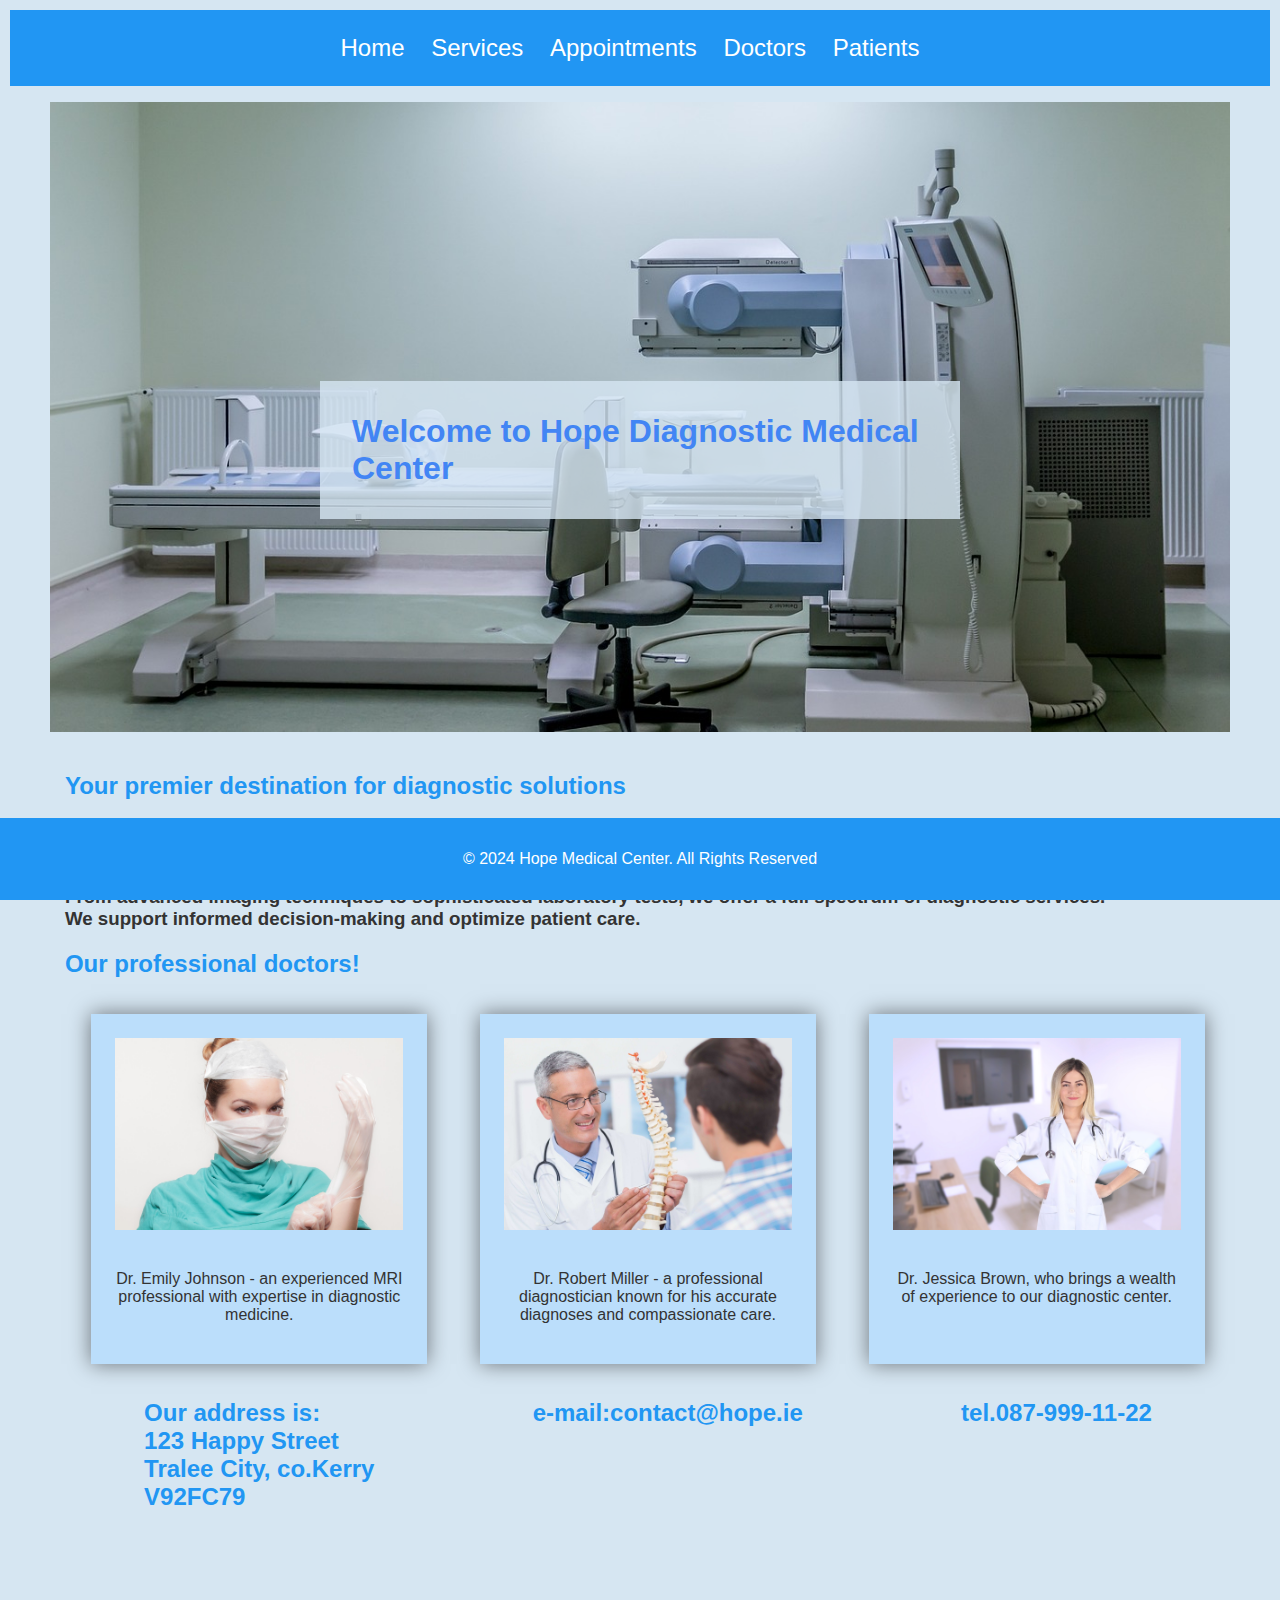
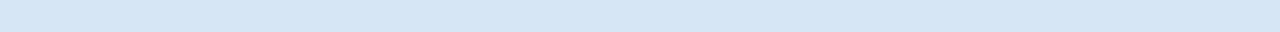
<file: Medical centre system/Hope/index.html>
<!DOCTYPE html>
<html lang="en">

<head>
    <meta charset="UTF-8">
    <meta http-equiv="X-UA-Compatible" content="IE=edge">
    <meta name="viewport" content="width=device-width, initial-scale=1.0">
    <meta name="keywords" content="medical center, diagnostic center, Tralee">
    <meta name="author" content="Oksana Fursa">
    <title>Hope Medical Center</title>
    <link rel="stylesheet" href="styles.css">
</head>

<body>
    <header>
        <nav>
            <ul>
                <li><a href="index.html">Home</a></li>
                <li>
                    <a href="#">Services</a>
                    <ul>
                        <li><a href="add/addservice.html">Add Service</a></li>
                        <li><a href="amend/selectupdate.php">Amend Service</a></li>
                        <li><a href="delete/selectdiscontinue.php">Discontinue Service</a></li>
                    </ul>
                </li>
                <li>
                    <a href="#">Appointments</a>
                    <ul>
                        <li><a href="process/scheduleappointment.php">Schedule Appointment</a></li>
                        <li><a href="query/querywhichappointment.php">Query Appointment</a></li>
                    </ul>
                </li>
                <li>
                    <a href="#">Doctors</a>
                    <ul>
                        <li><a href="query/querywhichdoctor.php">Query Doctor</a></li>
                    </ul>
                </li>
                <li>
                    <a href="#">Patients</a>
                    <ul>
                        <li><a href="patients/addpatient.html">Register Patient</a></li>
                    </ul>
                </li>
            </ul>
        </nav>

        <figure>
            <img src="images/image1.jpg" alt="Banner Photo" class="banner-photo">
            <!-- This picture is taken from free recommended resource https://pixabay.com/photos/mri-magnetic-resonance-imaging-2813904/ -->
        </figure>
    </header>

    <main>
        <h1>Welcome to Hope Diagnostic Medical Center</h1>
        <h2>Your premier destination for diagnostic solutions</h2>

        <h3>At Hope diagnostic center, we understand the role that accurate diagnostics play in effective healthcare management.<br> 
            We provide a comprehensive range of diagnostic services tailored to meet the needs 
            of healthcare managers and professionals.<br>
            Our center is equipped with modern technology and staffed by a team of experienced professionals dedicated 
            to delivering results. <br>
            From advanced imaging techniques to sophisticated laboratory tests, 
            we offer a full spectrum of diagnostic services. <br>
            We support informed decision-making and optimize patient care.</h3>

        <section id="doctors">
            <h2>Our professional doctors!</h2>
            <div class="doctor-container">
                <div class="doctor-box">
                    <img src="images/doctor1.jpg" alt="Doctor in medical gloves">
                    <!-- This picture is taken from free recommended resource https://pixabay.com/photos/doctor-op-medicine-operation-2722941/ -->
                    <p class="intro">Dr. Emily Johnson - an experienced MRI professional with expertise in diagnostic medicine.</p>
                </div>

                <div class="doctor-box">
                    <img src="images/doctor2.jpg" alt="Doctor with backbone">
                    <!-- This picture is taken from free recommended resource https://pixabay.com/photos/spine-center-in-fremont-spine-doctor-8167473/ -->
                    <p class="intro">Dr. Robert Miller - a professional diagnostician known for his accurate diagnoses and compassionate care.</p>
                </div>

                <div class="doctor-box">
                    <img src="images/doctor3.jpg" alt="Doctor standing">
                    <!-- This picture is taken from free recommended resource https://pixabay.com/photos/woman-doctor-medical-health-6018388/ -->
                    <p class="intro">Dr. Jessica Brown, who brings a wealth of experience to our diagnostic center.</p>
                </div>
            </div>
        </section>

        <section class="doctor-container">
            <h2> Our address is:<br>
                123 Happy Street<br>
                Tralee City, co.Kerry<br>
                V92FC79
            </h2>
            
            <h2>e-mail:contact@hope.ie</h2>  
            <h2>tel.087-999-11-22</h2>     
        </section>
    </main>

    <footer>
        <p>&copy; 2024 Hope Medical Center. All Rights Reserved</p>
    </footer>
</body>

</html>
</file>
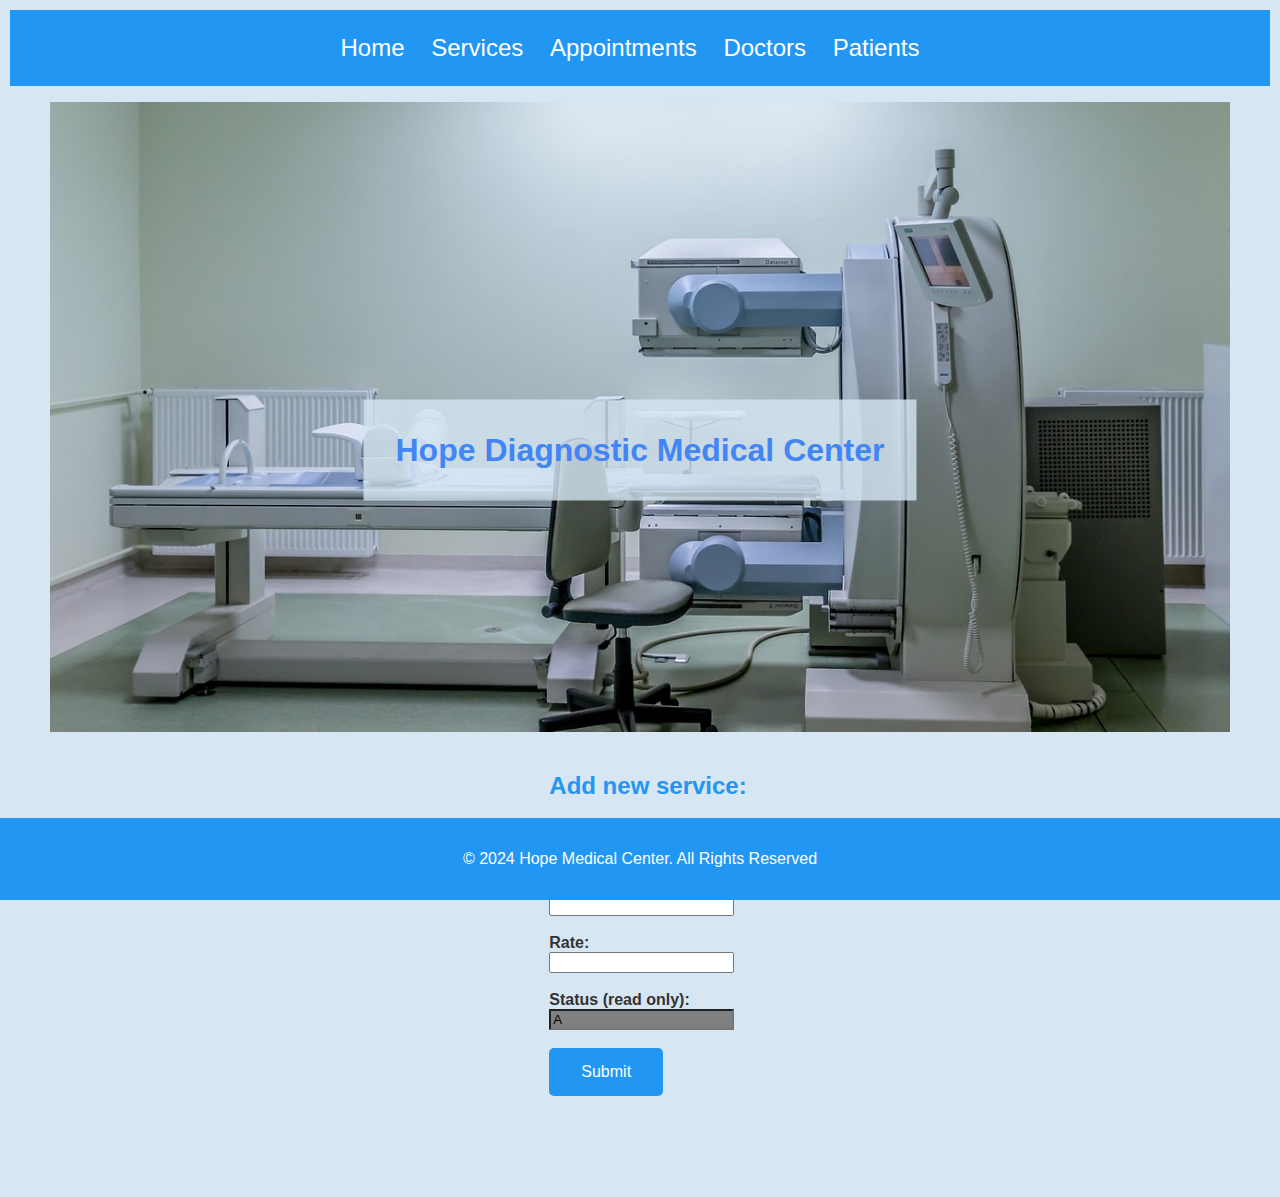
<file: Medical centre system/Hope/add/addservice.html>
<!DOCTYPE html>
<html lang="en">
<head>
    <title>Hope Medical Center Add Service</title>
    <meta charset='utf-8'>
    <meta name="viewport" content="width=device-width, initial-scale=1">
    <link rel="stylesheet" href="../styles.css">
    <script src="../validateservice.js"></script>      
</head>

<body>
    <header>
        <nav>
            <ul>
                <li><a href="../index.html">Home</a></li>
                <li>
                    <a href="#">Services</a>
                    <ul>
                        <li><a href="addservice.html">Add Service</a></li>
                        <li><a href="../amend/selectupdate.php">Amend Service</a></li>
                        <li><a href="../delete/selectdiscontinue.php">Discontinue Service</a></li>
                    </ul>
                </li>
                <li>
                    <a href="#">Appointments</a>
                    <ul>
                        <li><a href="../process/scheduleappointment.php">Schedule Appointment</a></li>
                        <li><a href="../query/querywhichappointment.php">Query Appointment</a></li>
                    </ul>
                </li>
                <li>
                    <a href="#">Doctors</a>
                    <ul>
                        <li><a href="../query/querywhichdoctor.php">Query Doctor</a></li>
                    </ul>
                </li>
                <li>
                <a href="#">Patients</a>
                <ul>
                <li><a href="../patients/addpatient.html">Register Patient</a></li>
                </ul>
            </ul>
        </nav>

        <figure>
            <img src="../images/image1.jpg" alt="Banner Photo" class="banner-photo">
            <!-- This picture is taken from free recommended resource https://pixabay.com/photos/mri-magnetic-resonance-imaging-2813904/ -->
        </figure>

    </header>

<main>
<h1>Hope Diagnostic Medical Center</h1>
<h2>Add new service:</h2>     
<form name="addService" action="addservice.php" onsubmit="return validateForm();" method="post">
    <b>Service name:</b><br><input type="text" id="ServiceName" name="ServiceName" value=""><br><br>
    <b>Service Description: </b><br><input type="text" id="SDescription" name="SDescription" value=""><br><br>
    <b>Rate: </b><br><input type="text" id="Rate" name="Rate" value=""><br><br>
    <b>Status (read only): </b><br><input type="text" id="Status" name="Status" value="A" readonly style="background-color: gray;"><br><br>
    <button class="blue-button" type="submit" name="submitdetails">Submit</button>
</form>
    
</main>

<footer>
    <p>&copy; 2024 Hope Medical Center. All Rights Reserved</p>
</footer>
</body>
</html>
</file>
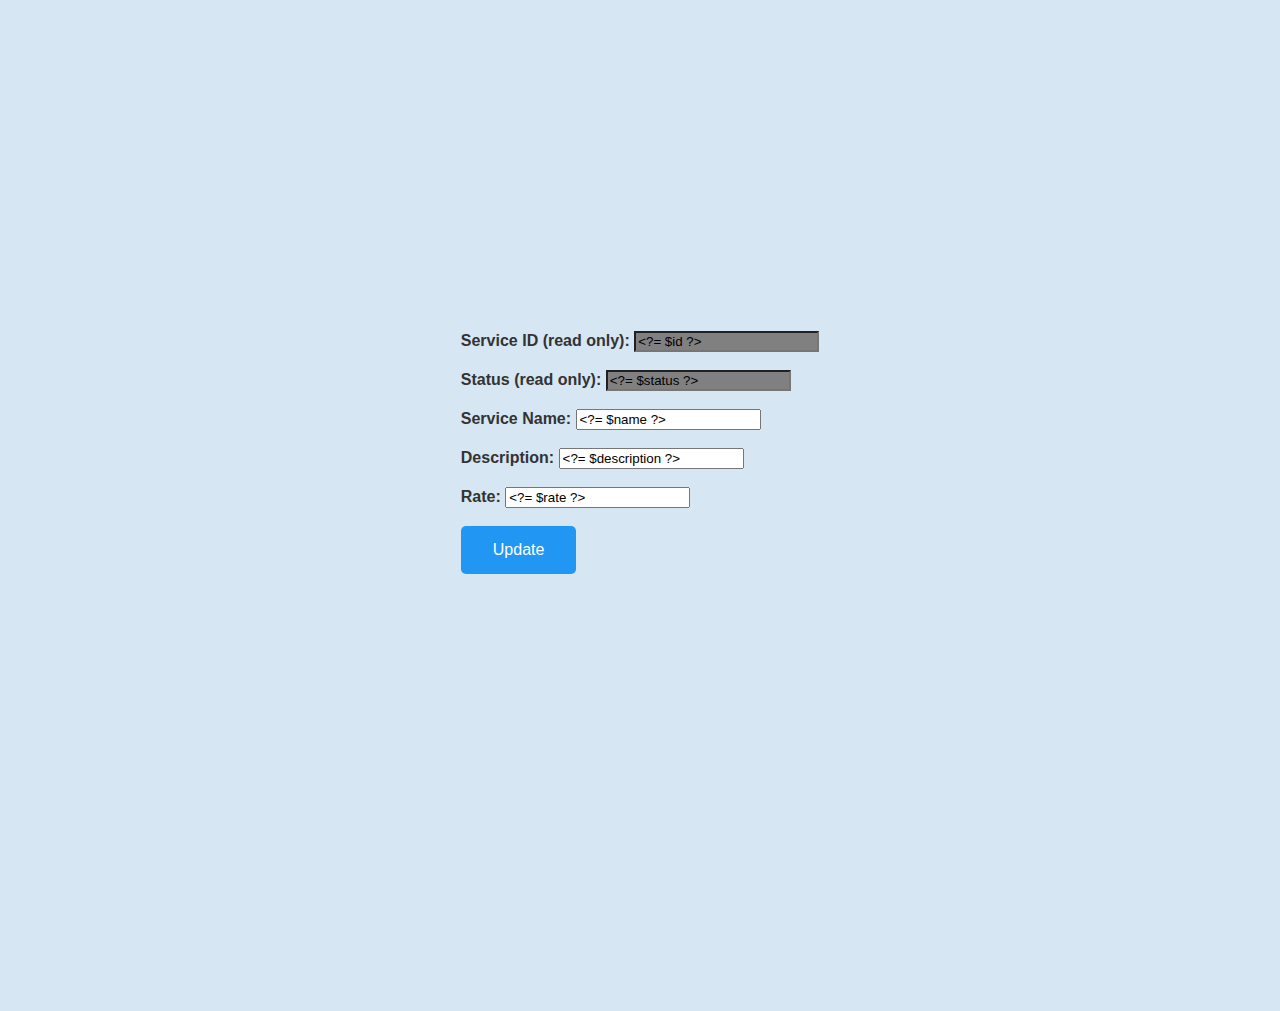
<file: Medical centre system/Hope/amend/displaydetails.html>
<head>
    <title>Hope Medical Center Add Service</title>
    <meta charset='utf-8'>
    <meta name="viewport" content="width=device-width, initial-scale=1">
    <link rel="stylesheet" href="../styles.css">
    <script src="../validateupdatedservice.js"></script>      
</head>

<body>
<form name="updateService" action="updated.php" onsubmit="return validateUpdateForm();" method="post">
    <input type="hidden" name="ud_id" value="<?= $id ?>">
    <b>Service ID (read only): </b><input type="text" name="ud_id" value="<?= $id ?>" readonly style="background-color: gray;"><br><br>
    <b>Status (read only): </b><input type="text" name="ud_status" value="<?= $status ?>" readonly style="background-color: gray;"><br><br>
    <b>Service Name: </b><input type="text" name="ud_name" id="Name" value="<?= $name ?>"><br><br>
    <b>Description: </b><input type="text" name="ud_description" id="Description" value="<?= $description ?>"><br><br>
    <b>Rate: </b><input type="text" name="ud_rate" id="Rate" value="<?= $rate ?>"><br><br>
    <button class="blue-button" type="submit">Update</button>
</form>
</body>
</file>
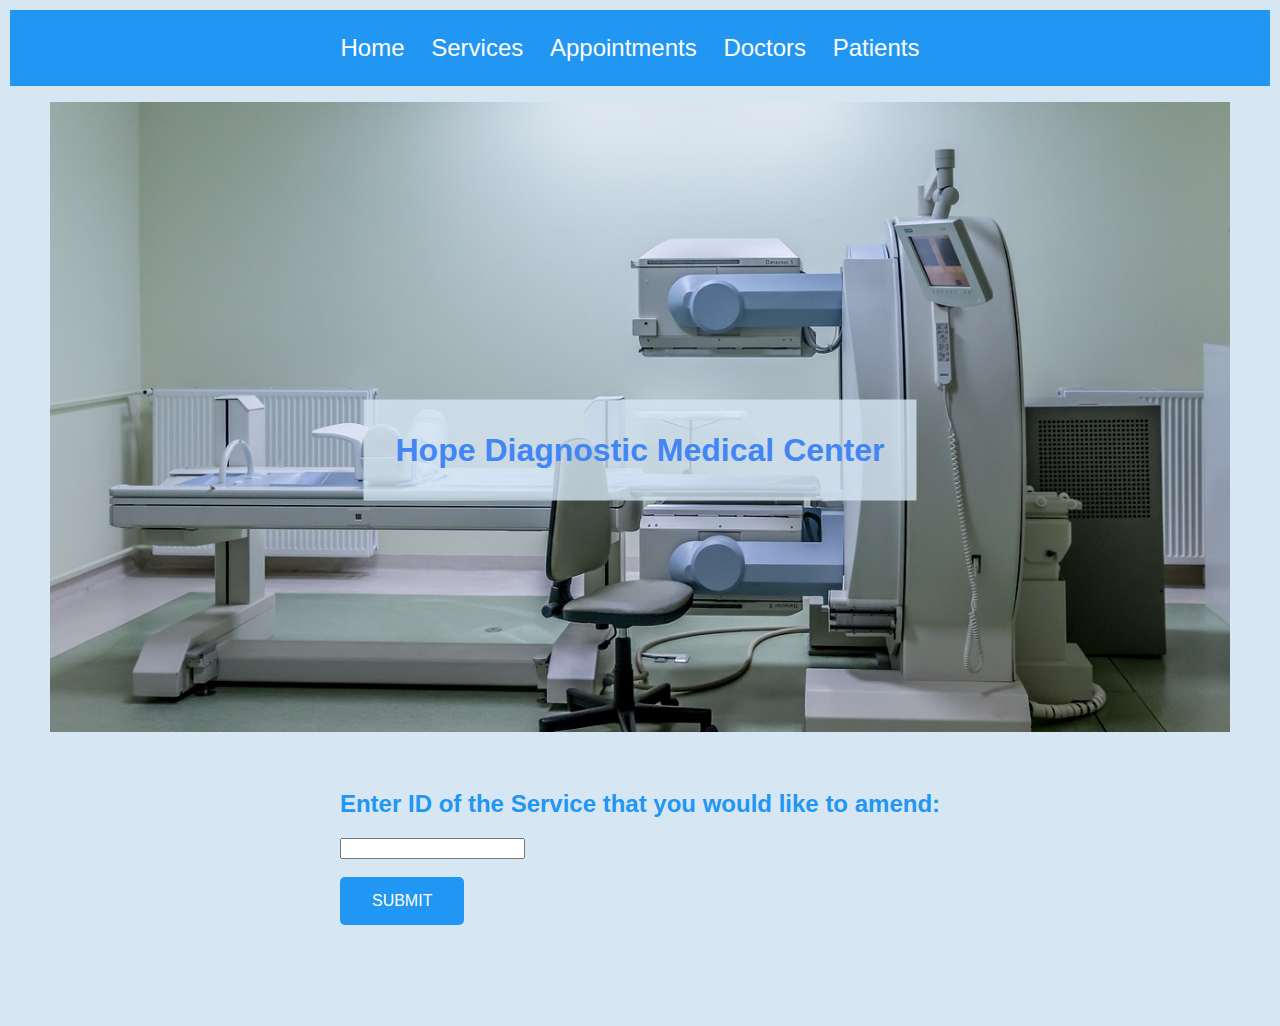
<file: Medical centre system/Hope/amend/whotoupdate.html>
<!DOCTYPE html>
<html lang="en">
<head>
    <title>Hope Medical Center Discontinue Service</title>
    <meta charset='utf-8'>
    <meta name="viewport" content="width=device-width, initial-scale=1">
    <link rel="stylesheet" href="../styles.css">
    <script src="../validateupdatedservice.js"></script>
</head>
<header>
    <nav>
        <ul>
            <li>
                <a href="../index.html">Home</a>
            </li>
            <li>
                <a href="#">Services</a>
                <ul>
                    <li><a href="../add/addservice.html">Add Service</a></li>
                    <li><a href="selectupdate.php">Amend Service</a></li>
                    <li><a href="../delete/selectdiscontinue.php">Discontinue Service</a></li>
                </ul>
            </li>
            <li>
                <a href="#">Appointments</a>
                <ul>
                    <li><a href="../process/scheduleappointment.php">Schedule Appointment</a></li>
                    <li><a href="../query/querywhichappointment.php">Query Appointment</a></li>
                </ul>
            </li>
            <li>
                <a href="#">Doctors</a>
                <ul>
                    <li><a href="../query/querywhichdoctor.php">Query Doctor</a></li>
                </ul>
            </li>
            <li>
                <a href="#">Patients</a>
                <ul>
                <li><a href="../patients/addpatient.html">Register Patient</a></li>
        </ul>
    </nav>
    <figure>
        <img src="../images/image1.jpg" alt="Banner Photo" class="banner-photo">
        <!-- This picture is taken from free recommended resource https://pixabay.com/photos/mri-magnetic-resonance-imaging-2813904/ -->
    </figure>
</header>
<body>
    <h1>Hope Diagnostic Medical Center</h1>
    <form action="updateform.php" method="post">  
        <br>              
        <h2>Enter ID of the Service that you would like to amend: </h2><input type="text" name="id" value=""><br>
        <br>
        <button class="blue-button" type="submit" name="submitdetails" value="SUBMIT">SUBMIT</button>

    </form>
</body>
</html>
</file>
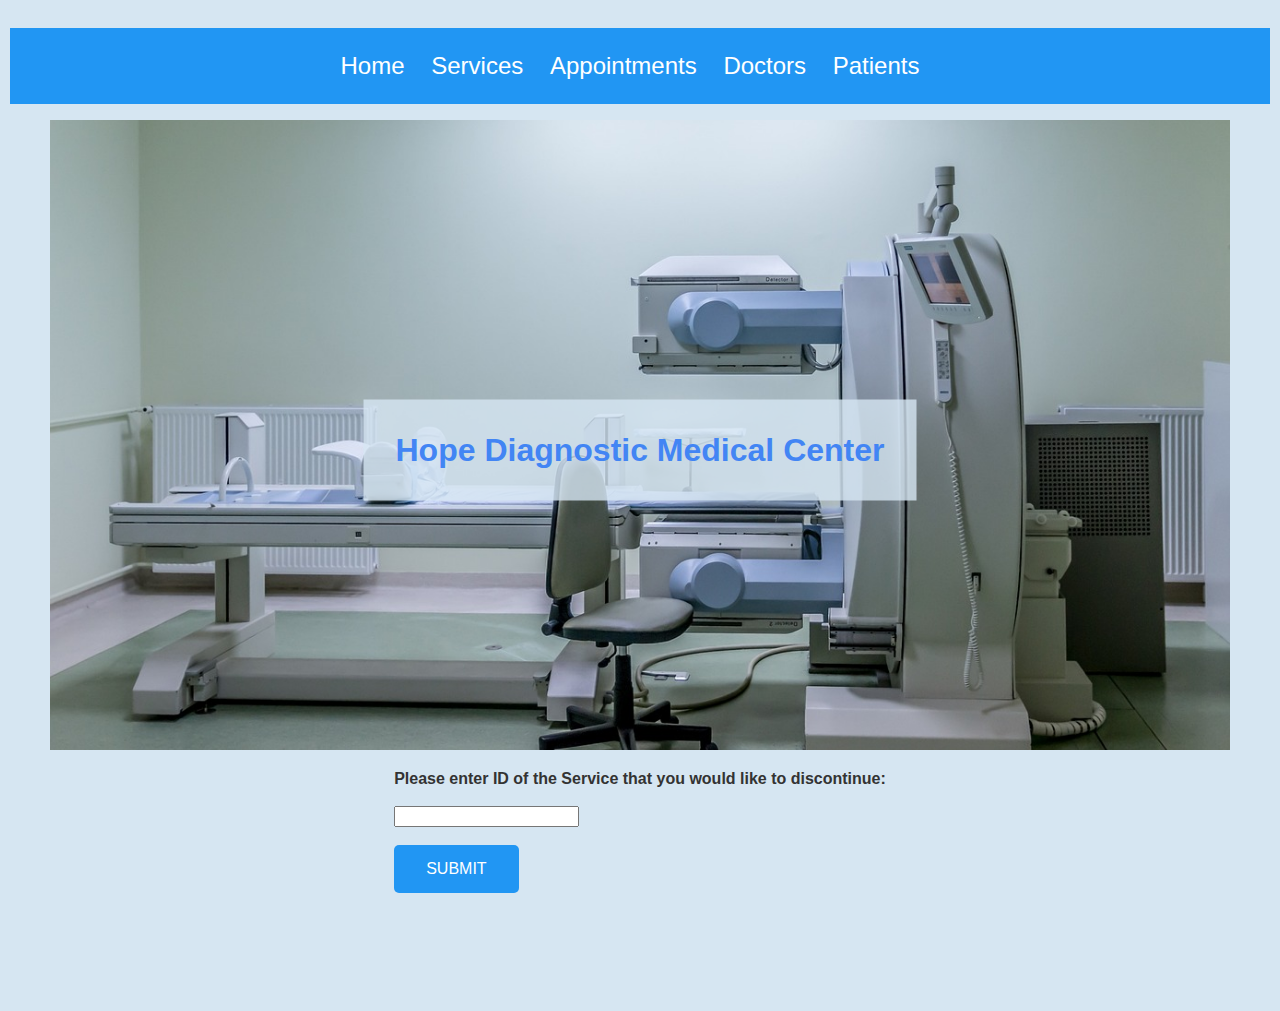
<file: Medical centre system/Hope/delete/whotodiscontinue.html>
<!DOCTYPE html>
<html lang="en">
<head>
        <title>Hope Medical Center Discontinue Service</title>
    <meta charset='utf-8'>
    <meta name="viewport" content="width=device-width, initial-scale=1">
    <link rel="stylesheet" href="../styles.css">
    <script src="../validation.js"></script>
</head>

    <header>
        <nav>
            <ul>
                <li><a href="../index.html">Home</a></li>
                <li>
                    <a href="#">Services</a>
                    <ul>
                        <li><a href="../add/addservice.html">Add Service</a></li>
                        <li><a href="../amend/selectupdate.php">Amend Service</a></li>
                        <li><a href="selectdiscontinue.php">Discontinue Service</a></li>
                    </ul>
                </li>
                <li>
                    <a href="#">Appointments</a>
                    <ul>
                        <li><a href="../process/scheduleappointment.php">Schedule Appointment</a></li>
                        <li><a href="../query/querywhichappointment.php">Query Appointment</a></li>
                    </ul>
                </li>
                <li>
                    <a href="#">Doctors</a>
                    <ul>
                        <li><a href="../query/querywhichdoctor.php">Query Doctor</a></li>
                    </ul>
                </li>
                <li>
                <a href="#">Patients</a>
                <ul>
                <li><a href="../patients/addpatient.html">Register Patient</a></li>
                </ul>
            </ul>
        </nav>
        
        <figure>
            <img src="../images/image1.jpg" alt="Banner Photo" class="banner-photo">
            <!-- This picture is taken from free recommended resource https://pixabay.com/photos/mri-magnetic-resonance-imaging-2813904/ -->
        </figure>
    </header>
    
<body>

<h1>Hope Diagnostic Medical Center</h1>
<form name="discontinueServiceForm" action="discontinueform.php" onsubmit="return validateForm();" method="post">
<b>Please  enter ID of the Service that you would like to discontinue: </b><br><br>
<input type="text" name="sid" ><br><br>
<button class="blue-button" type="submit" name="submitdetails" value="SUBMIT">SUBMIT</button>
</form>
</body>
</html>
</file>
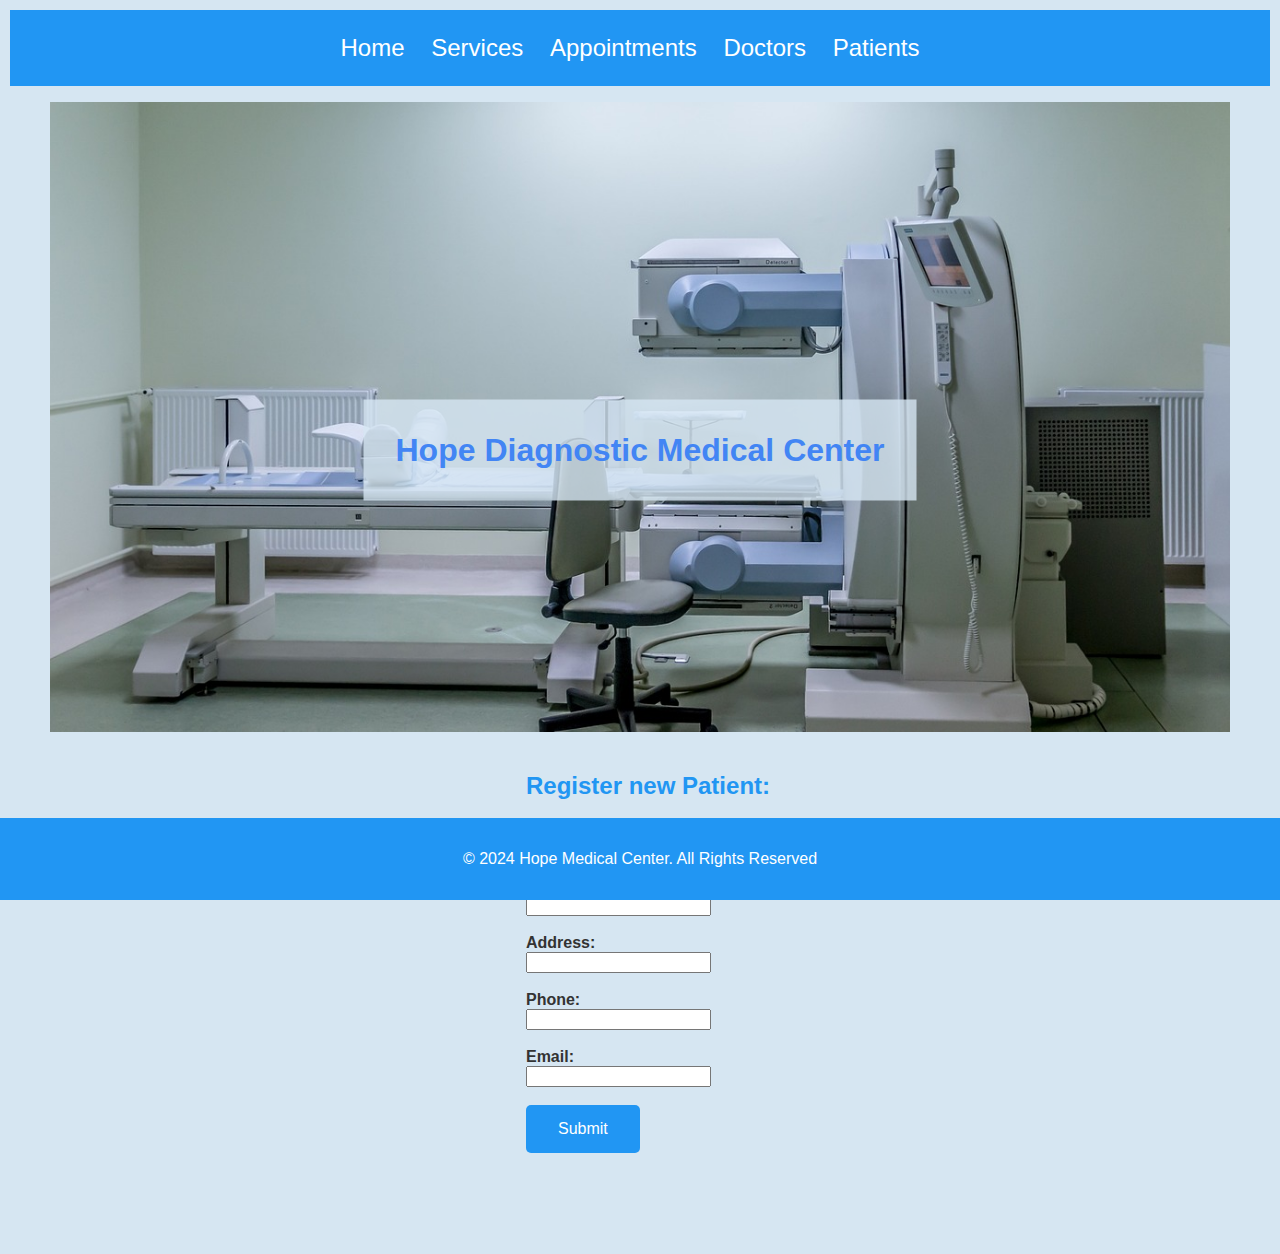
<file: Medical centre system/Hope/patients/addpatient.html>
<!DOCTYPE html>
<html lang="en">
<head>
<title>Hope Medical Center Add Service</title>
<meta charset='utf-8'>
<meta name="viewport" content="width=device-width, initial-scale=1">
<link rel="stylesheet" href="../styles.css">
<script src="../validation.js"></script>       
</head>

<body>
<header>

        <nav>
            <ul>
                <li><a href="../index.html">Home</a></li>
                <li>
                    <a href="#">Services</a>
                    <ul>
                        <li><a href="../add/addservice.html">Add Service</a></li>
                        <li><a href="../amend/selectupdate.php">Amend Service</a></li>
                        <li><a href="../delete/selectdiscontinue.php">Discontinue Service</a></li>
                    </ul>
                </li>
                <li>
                    <a href="#">Appointments</a>
                    <ul>
                        <li><a href="../process/scheduleappointment.php">Schedule Appointment</a></li>
                        <li><a href="../query/querywhichappointment.php">Query Appointment</a></li>
                    </ul>
                </li>
                <li>
                    <a href="#">Doctors</a>
                    <ul>
                        <li><a href="../query/querywhichdoctor.php">Query Doctor</a></li>
                    </ul>
                </li>
                <li>
                <a href="#">Patients</a>
                <ul>
                <li><a href="addpatient.html">Register Patient</a></li>
                </ul>
            </ul>
        </nav>

        <figure>
            <img src="../images/image1.jpg" alt="Banner Photo" class="banner-photo">
            <!-- This picture is taken from free recommended resource https://pixabay.com/photos/mri-magnetic-resonance-imaging-2813904/ -->
        </figure>

    </header>

<main>
<h1>Hope Diagnostic Medical Center</h1>
<h2>Register new Patient:</h2> 
   
<form name="registerPatient" action="addpatient.php" onsubmit="return validateForm();" method="post">
    <b>Patient forename:</b><br><input type="text" id="PatientForename"name="PatientForename" value=""><br><br>
    <b>Patient surname:</b><br><input type="text" id="PatientSurname" name="PatientSurname" value=""><br><br>
    <b>Address: </b><br><input type="text" id="Address" name="Address" value=""><br><br>
    <b>Phone: </b><br><input type="text" id="Phone" name="Phone" value=""><br><br>
    <b>Email:</b><br><input type="text" id="Email" name="Email" value=""><br><br>
    <button class="blue-button" type="submit" name="submitdetails">Submit</button>
</form>
    
</main>

<footer>
    <p>&copy; 2024 Hope Medical Center. All Rights Reserved</p>
</footer>
</body>
</html>
</file>
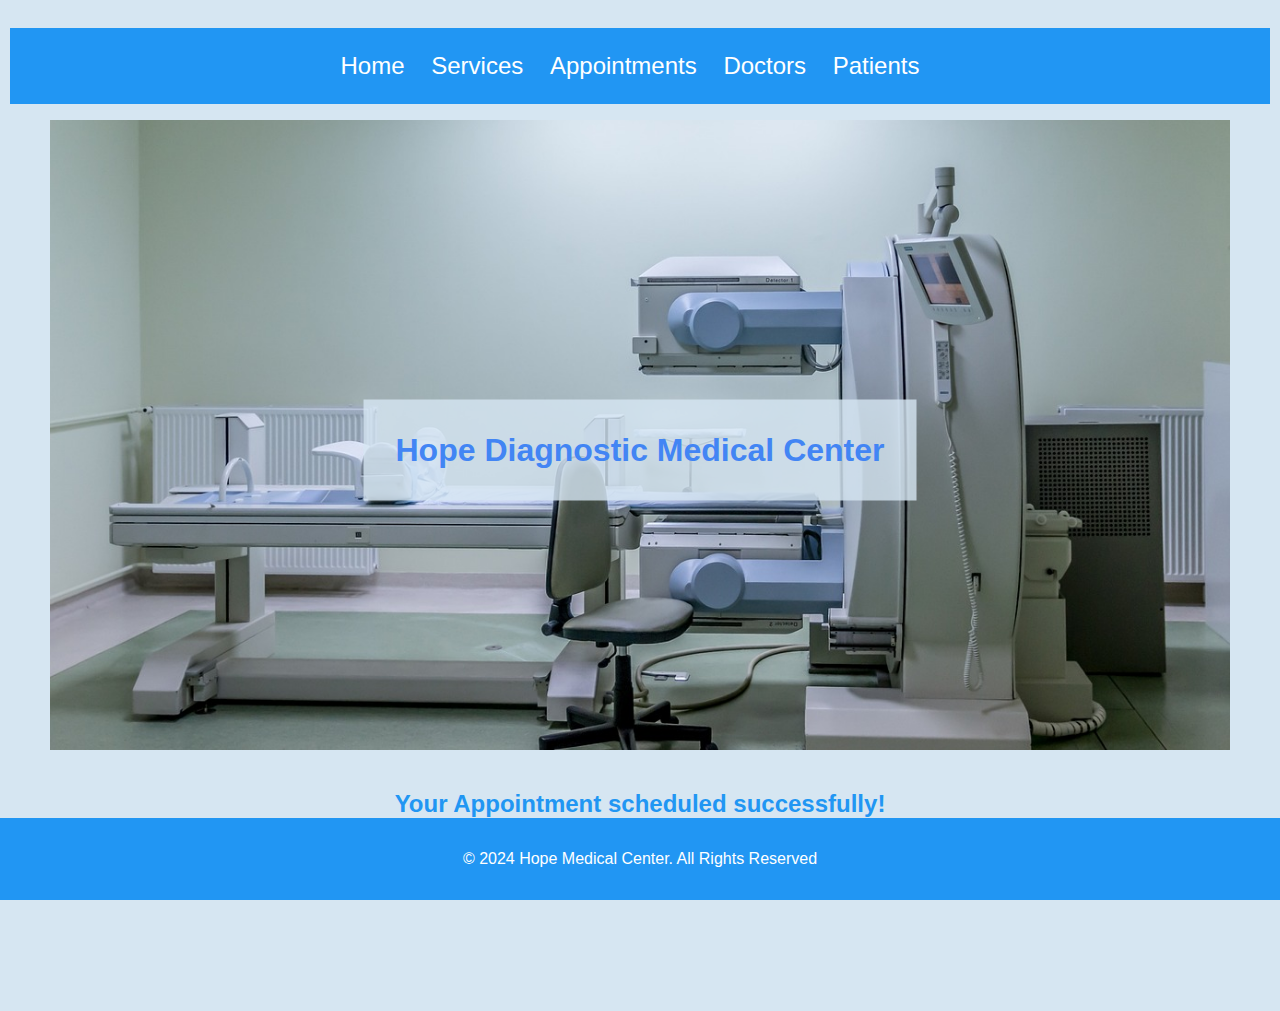
<file: Medical centre system/Hope/process/confirmappointment.html>
<!DOCTYPE html>
<html lang="en">

    <meta charset="UTF-8">
    <meta http-equiv="X-UA-Compatible" content="IE=edge">
    <meta name="viewport" content="width=device-width, initial-scale=1.0">
    <meta name="keywords" content="medical center, diagnostic center, Tralee">
    <meta name="author" content="Oksana Fursa">
    <title>Hope Medical Center</title>
    <link rel="stylesheet" href="../styles.css">
</head>
<body>
<header>
    <nav>
        <ul>
            <li>
                <a href="../index.html">Home</a>
            </li>
            <li>
                <a href="#">Services</a>
                <ul>
                    <li><a href="../add/addservice.html">Add Service</a></li>
                    <li><a href="../amend/selectupdate.php">Amend Service</a></li>
                    <li><a href="../delete/selectdiscontinue.php">Discontinue Service</a></li>
                </ul>
            </li>
            <li>
                <a href="#">Appointments</a>
                <ul>
                    <li><a href="process/scheduleappointment.php">Schedule Appointment</a></li>
                    <li><a href="../query/querywhichappointment.php">Query Appointment</a></li>
                </ul>
            </li>
            <li>
                <a href="#">Doctors</a>
                <ul>
                    <li><a href="../query/querywhichdoctor.php">Query Doctor</a></li>
                </ul>
            </li>
            <li>
                <a href="#">Patients</a>
                <ul>
                    <li><a href="../patients/addpatient.html">Register Patient</a></li>
                </ul>
            </ul>
        </nav>
    <figure>
        <img src="../images/image1.jpg" alt="Banner Photo" class="banner-photo">
        <!-- This picture is taken from free recommended resource https://pixabay.com/photos/mri-magnetic-resonance-imaging-2813904/ -->
    </figure>
</header>
<h1>Hope Diagnostic Medical Center</h1>
<h2>Your Appointment scheduled successfully!</h2>
<a href='scheduleappointment.php'>Make Another Appointment</a><br>
<a href='../index.html'>Go to Home</a>

<footer>
    <p>&copy; 2024 Hope Medical Center. All Rights Reserved</p>
</footer>
</body>
</html>
</file>
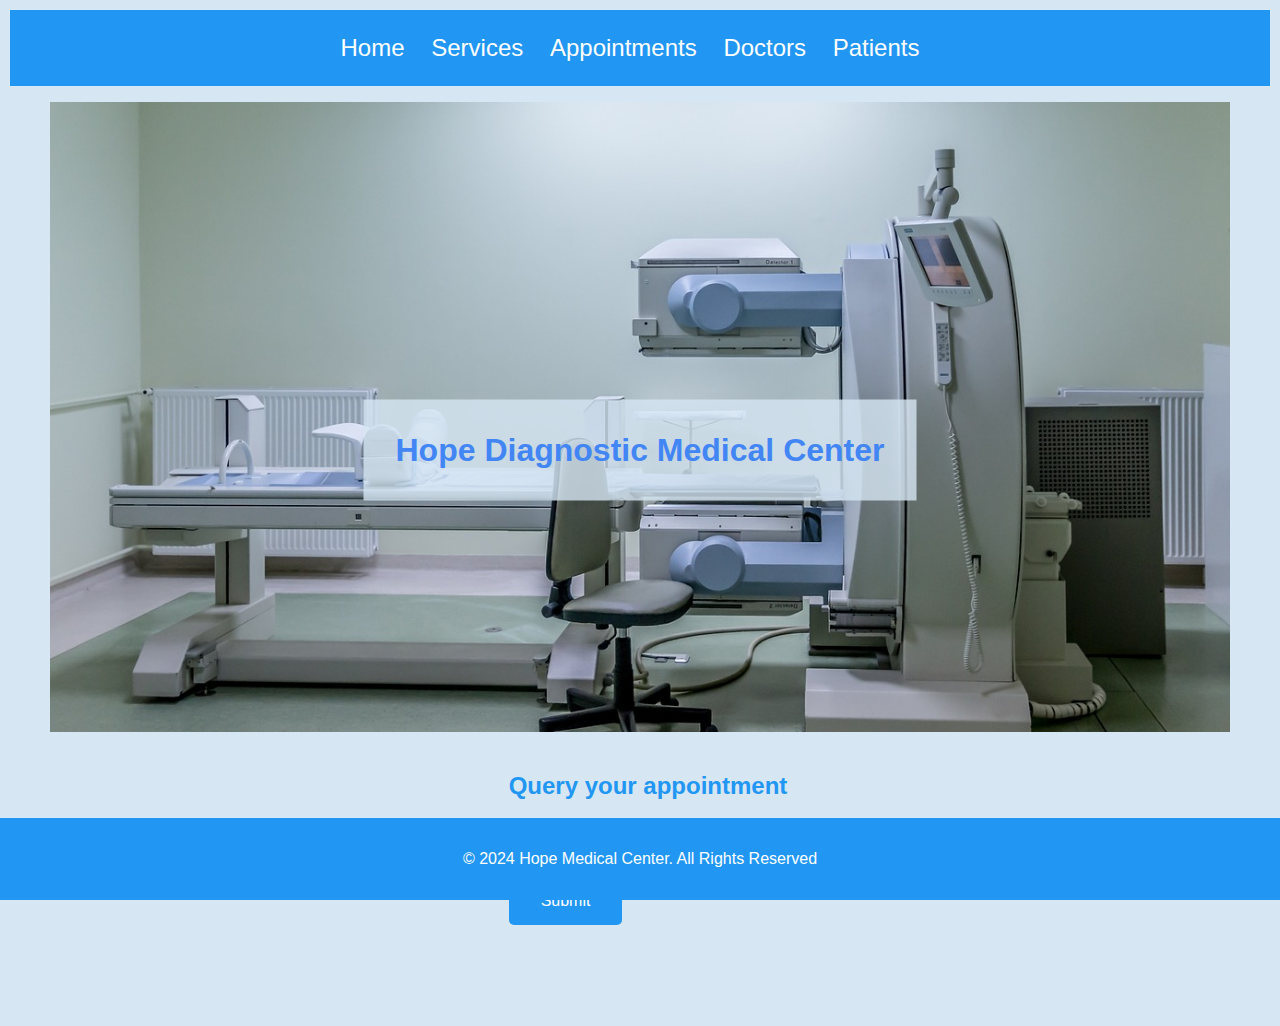
<file: Medical centre system/Hope/query/queryappointment.html>
<!DOCTYPE html>
<html lang="en">
<head>
    <title>Hope Medical Center Appointment details</title>
    <meta charset='utf-8'>
    <meta name="viewport" content="width=device-width, initial-scale=1">
    <link rel="stylesheet" href="../styles.css">
    <script src="../validation.js"></script>
</head>
<body>
<header>


        <nav>
            <ul>
                <li><a href="../index.html">Home</a></li>
                <li>
                    <a href="#">Services</a>
                    <ul>
                        <li><a href="../add/addservice.html">Add Service</a></li>
                        <li><a href="../amend/selectupdate.php">Amend Service</a></li>
                        <li><a href="../delete/selectdiscontinue.php">Discontinue Service</a></li>
                    </ul>
                </li>
                <li>
                    <a href="#">Appointments</a>
                    <ul>
                        <li><a href="../process/scheduleappointment.php">Schedule Appointment</a></li>
                        <li><a href="querywhichappointment.php">Query Appointment</a></li>
                    </ul>
                </li>
                <li>
                    <a href="#">Doctors</a>
                    <ul>
                        <li><a href="../query/querywhichdoctor.php">Query Doctor</a></li>
                    </ul>
                </li>
                <li>
                <a href="#">Patients</a>
                <ul>
                <li><a href="../patients/addpatient.html">Register Patient</a></li>
                </ul>
            </ul>
        </nav>

        <figure>
            <img src="../images/image1.jpg" alt="Banner Photo" class="banner-photo">
            <!-- This picture is taken from free recommended resource https://pixabay.com/photos/mri-magnetic-resonance-imaging-2813904/ -->
        </figure>

    </header>



<main>
        <h1>Hope Diagnostic Medical Center</h1>
        <h2>Query your appointment</h2>
        
<form name="queryAppointment" action="queryappointment.php" onsubmit="return checkIDEntered();" method="post">
        <b>Enter Appointment ID:</b><br><input type="text" id="appointment_id" name="appointment_id" value=""><br><br>
        <button class="blue-button" type="submit" name="submitdetails">Submit</button>
</form>



</main>

<footer>
    <p>&copy; 2024 Hope Medical Center. All Rights Reserved</p>
</footer>
</body>
</html>
</file>
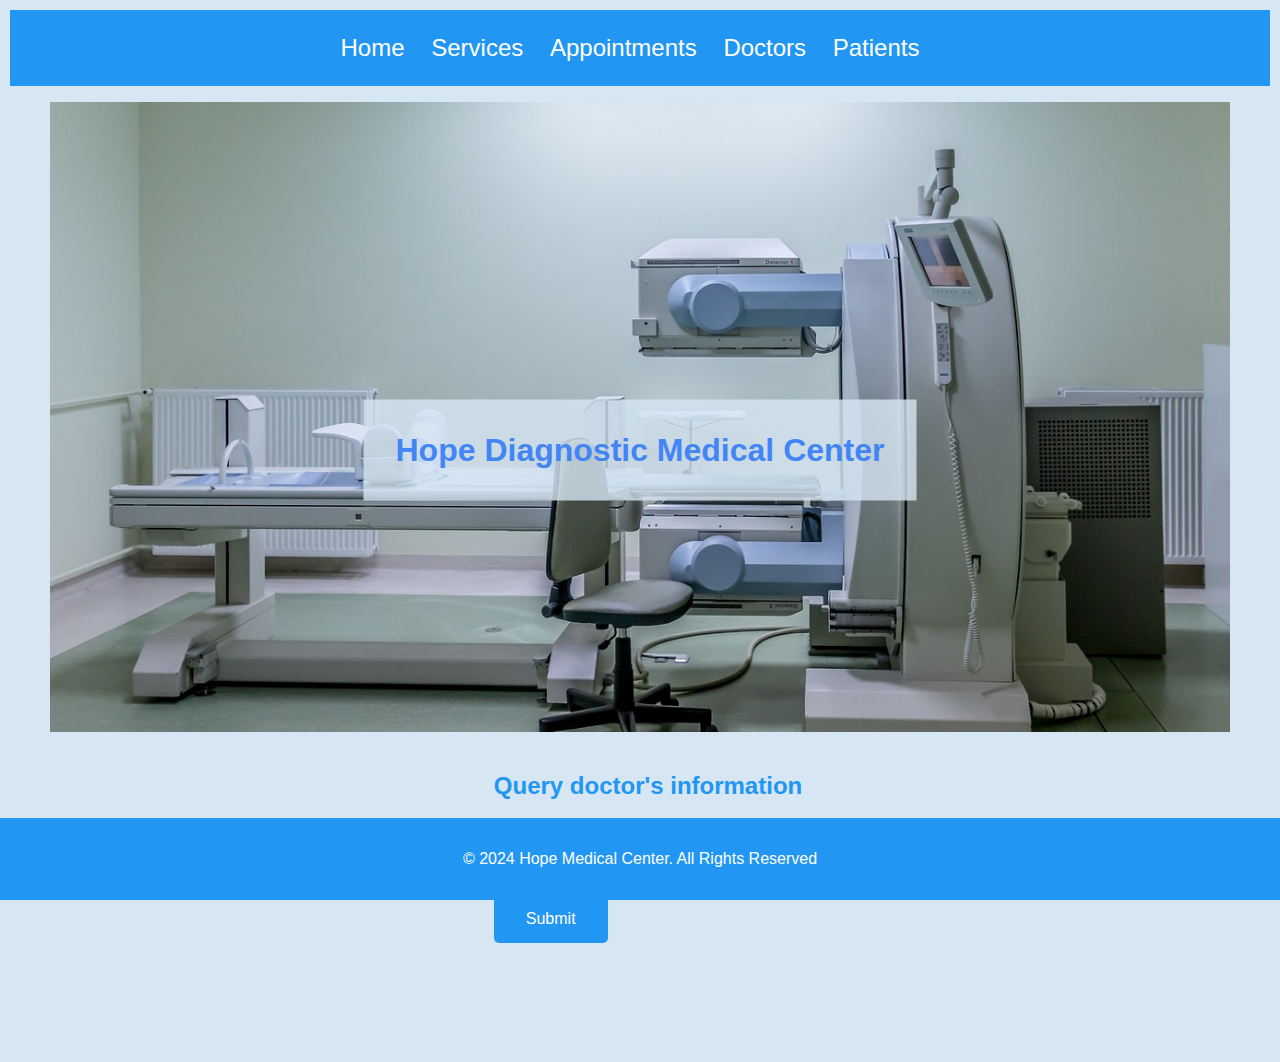
<file: Medical centre system/Hope/query/querydoctor.html>
<!DOCTYPE html>
<html lang="en">
<head>
        <title>Hope Medical Center Appointment details</title>
    <meta charset='utf-8'>
    <meta name="viewport" content="width=device-width, initial-scale=1">
    <link rel="stylesheet" href="../styles.css">
    <script src="../validation.js"></script>
</head>
<body>
<header>
        <nav>
            <ul>
                <li><a href="../index.html">Home</a></li>
                <li>
                    <a href="#">Services</a>
                    <ul>
                        <li><a href="../add/addservice.html">Add Service</a></li>
                        <li><a href="../amend/selectupdate.php">Amend Service</a></li>
                        <li><a href="../delete/selectdiscontinue.php">Discontinue Service</a></li>
                    </ul>
                </li>
                <li>
                    <a href="#">Appointments</a>
                    <ul>
                        <li><a href="../process/scheduleappointment.php">Schedule Appointment</a></li>
                        <li><a href="../query/querywhichappointment.php">Query Appointment</a></li>
                    </ul>
                </li>
                <li>
                    <a href="#">Doctors</a>
                    <ul>
                        <li><a href="querywhichdoctor.php">Query Doctor</a></li>
                    </ul>
                </li>
                <li>
                <a href="#">Patients</a>
                <ul>
                <li><a href="../patients/addpatient.html">Register Patient</a></li>
                </ul>
            </ul>
        </nav>

        <figure>
            <img src="../images/image1.jpg" alt="Banner Photo" class="banner-photo">
            <!-- This picture is taken from free recommended resource https://pixabay.com/photos/mri-magnetic-resonance-imaging-2813904/ -->
        </figure>

    </header>



<main>
        <h1>Hope Diagnostic Medical Center</h1>
        <h2>Query doctor's information</h2>
        
<form name="queryDoctorForm" action="querydoctor.php" onsubmit="return checkDoctorEntered();" method="post">
        <b>Enter Doctor's Surname:</b><br><br><input type="text" id="DSurname" name="DSurname" value=""><br><br>
        <button class="blue-button" type="submit" name="submitdetails">Submit</button>
        <br>
        <br>
    </form>
</main>

  
<footer>
    <p>&copy; 2024 Hope Medical Center. All Rights Reserved</p>
</footer>
</body>
</html>
</file>
<file: Medical centre system/Hope/styles.css>
body {
    font-family: "Arial", sans-serif;
    margin: 5px;
    padding: 5px;
    background-color: #d6e6f2; 
    color: #333;
    display: flex;
    flex-direction: column;
    align-items: center;
    justify-content: center;
    min-height: 100vh;
    font-size: 1em;
    padding-bottom: 6em;
}

main{
    padding-left: 1em;
}

h1 {
    position: absolute;
    top: 50%;
    left: 50%;
    transform: translate(-50%, -50%);
    margin: 0;
    padding: 1em;
    color: #4285f4; 
    background-color: rgba(214, 230, 242, 0.8); 
    font-size: 2em;
    z-index: 998;
}

header {
    position: relative; 
    text-align: center; 
    z-index: 997; 
}

header img.banner-photo {
    width: 100vw;
    height: 70vh; 
    object-fit: cover;
    display: block;
    position: relative;
}

h2 {
    color: #2196f3; 
}

/* Navigation */
nav {
    padding: 1em;
    text-align: center;
    font-size: 1.5em;
    background-color: #2196f3; 
    color: #fff; 
    z-index: 999; 
}

nav ul {
    list-style-type: none;
    margin: 0;
    padding: 0;
}

nav ul li {
    display: inline-block;
    margin-right: 20px;
    position: relative;
}

nav ul li a {
    color: white;
    text-decoration: none;
}

/* Dropdown Menu*/
nav ul li ul {
    display: none;
    position: absolute;
    background-color: #0d47a1; 
    padding: 10px;
    top: 100%; 
    left: -50%; 
    min-width: 150px; 
    z-index: 999; 
}

nav ul li:hover ul {
    display: block;
}

nav ul li ul li {
    display: block;
    width: 100%; 
}

nav ul li ul li a {
    color: white; 
    text-decoration: none; 
    display: block; 
    padding: 8px 16px; 
    white-space: nowrap; 
}

nav ul li ul li a:hover {
    background-color: #1565c0; 
}

footer {
    text-align: center;
    padding: 1em;
    background-color: #2196f3; 
    color: #fff;
    position: fixed;
    bottom: 0;
    width: 100%;
    flex: 0 0 100px;
    margin-top: auto;
}
   
/* Doctors */
.doctor-container {
    display: flex;
    flex-wrap: wrap;
    justify-content: space-around;
}

.doctor-box {
    width: 100%;
    max-width: 18em;
    margin: 1em;
    padding: 1.5em;
    background-color: #bbdefb; 
    box-shadow: 0 0 20px rgba(0, 0, 0, 0.5);
    text-align: center;
}

img {
    max-width: 100%;
    height: auto;
    margin-bottom: 1.25em;
}


/* Button */
.blue-button {
    background-color: #2196f3;
    border: none;
    color: white;
    padding: 15px 32px;
    text-align: center;
    text-decoration: none;
    display: inline-block;
    font-size: 16px;
    cursor: pointer; 
    border-radius: 5px; 
}

.blue-button:hover {
    background-color: #1976d2;
}

        
/* Media query for mobile view */
@media only screen and (max-width: 768px) {
    h1 {
        font-size: 1em;
        }

    nav {
        display: flex;
        flex-direction: column; 
        align-items: center; 
    }

    figure {
        margin-top: 1em;
    }

    main {
        margin-top: 1em;
    }
}

/* Tablet */
@media only screen and (max-width: 1024px) {
    h1 {
        font-size: 2em;
        }

    nav {
        display: flex;
        flex-wrap: wrap; 
        justify-content: center; 
    }

    nav a {
        margin: 0.5em;
    }

.doctor-box {
    width: calc(40% - 20px);
}
}
</file>
